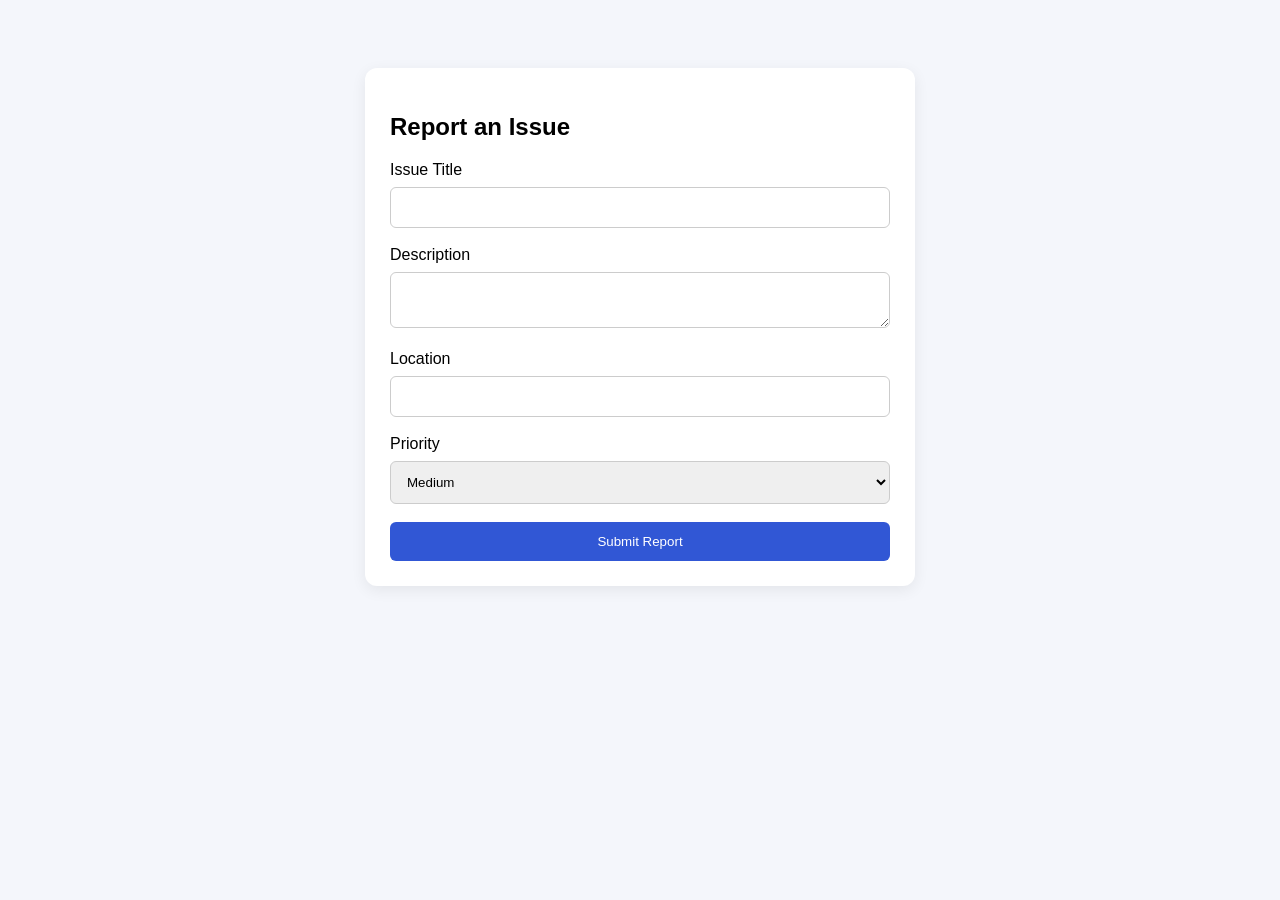
<file: templates/report.html>
<!DOCTYPE html>
<html lang="en">
<head>
    <meta charset="UTF-8">
    <meta name="viewport" content="width=device-width, initial-scale=1.0">
    <title>Report Issue | ColonyMindAI</title>
    <style>
        body {
            font-family: Arial, sans-serif;
            background: #f4f6fb;
            padding: 30px;
        }
        .form-container {
            max-width: 500px;
            margin: 30px auto;
            background: white;
            padding: 25px;
            border-radius: 12px;
            box-shadow: 0 4px 15px #00000012;
        }
        input, textarea, select {
            width: 100%;
            padding: 12px;
            margin: 8px 0 18px;
            border: 1px solid #ccc;
            border-radius: 6px;
            box-sizing: border-box;
        }
        button {
            width: 100%;
            padding: 12px;
            background: #3157d5;
            color: white;
            border: none;
            border-radius: 6px;
            cursor: pointer;
        }
    </style>
</head>
<body>
    <div class="form-container">
        <h2>Report an Issue</h2>

        <form method="POST" action="/report">
            <label>Issue Title</label>
            <input type="text" name="title" required>

            <label>Description</label>
            <textarea name="description" required></textarea>

            <label>Location</label>
            <input type="text" name="location" required>

            <label>Priority</label>
            <select name="priority" required>
                <option value="Low">Low</option>
                <option value="Medium" selected>Medium</option>
                <option value="High">High</option>
                <option value="Critical">Critical</option>
            </select>

            <button type="submit">Submit Report</button>
        </form>
    </div>
</body>
</html>
</file>
